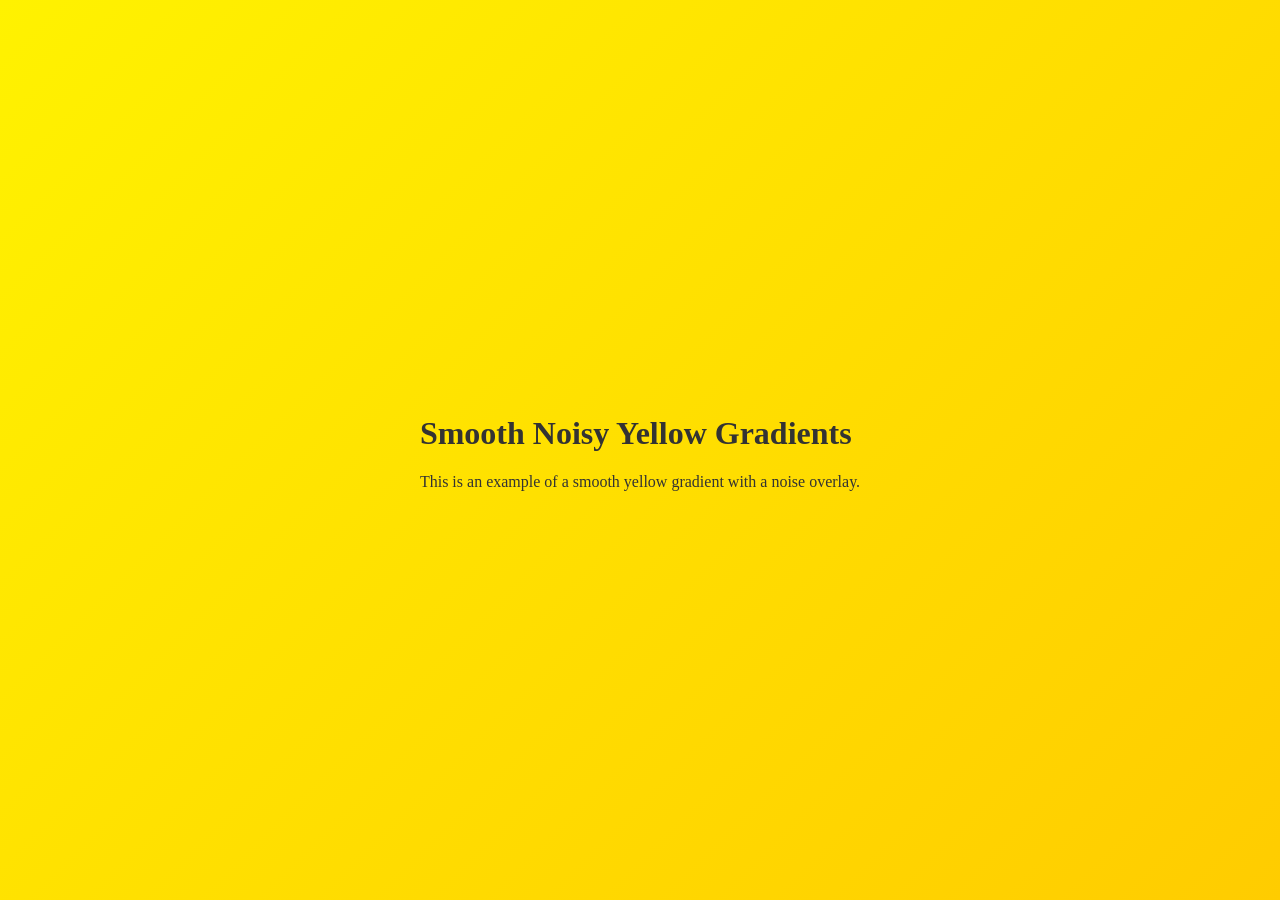
<file: noise.html>
<!DOCTYPE html>
<html lang="en">

<head>
    <meta charset="UTF-8">
    <meta name="viewport" content="width=device-width, initial-scale=1.0">
    <title>Yellow Gradient with Noise</title>
    <style>
        body {
            height: 100vh;
            margin: 0;
            display: flex;
            justify-content: center;
            align-items: center;
            background: linear-gradient(135deg, #fff200, #ffcc00, #ff9900);
            background-size: 200% 200%;
            animation: gradientAnimation 15s ease infinite;
            position: relative;
            overflow: hidden;
        }

        @keyframes gradientAnimation {
            0% {
                background-position: 0% 50%;
            }
            50% {
                background-position: 100% 50%;
            }
            100% {
                background-position: 0% 50%;
            }
        }

        .noise {
            position: absolute;
            top: 0;
            left: 0;
            right: 0;
            bottom: 0;
            background: url('https://www.transparenttextures.com/patterns/noise.png'); /* Replace with your noise texture URL */
            opacity: 0.15; /* Adjust the opacity to control the visibility of the noise */
        }

        .content {
            position: relative;
            color: #333; /* Text color */
            z-index: 1; /* Ensure content is above the noise layer */
        }
    </style>
</head>

<body>
    <div class="content">
        <h1>Smooth Noisy Yellow Gradients</h1>
        <p>This is an example of a smooth yellow gradient with a noise overlay.</p>
    </div>
    <div class="noise"></div>
</body>

</html>
</file>
